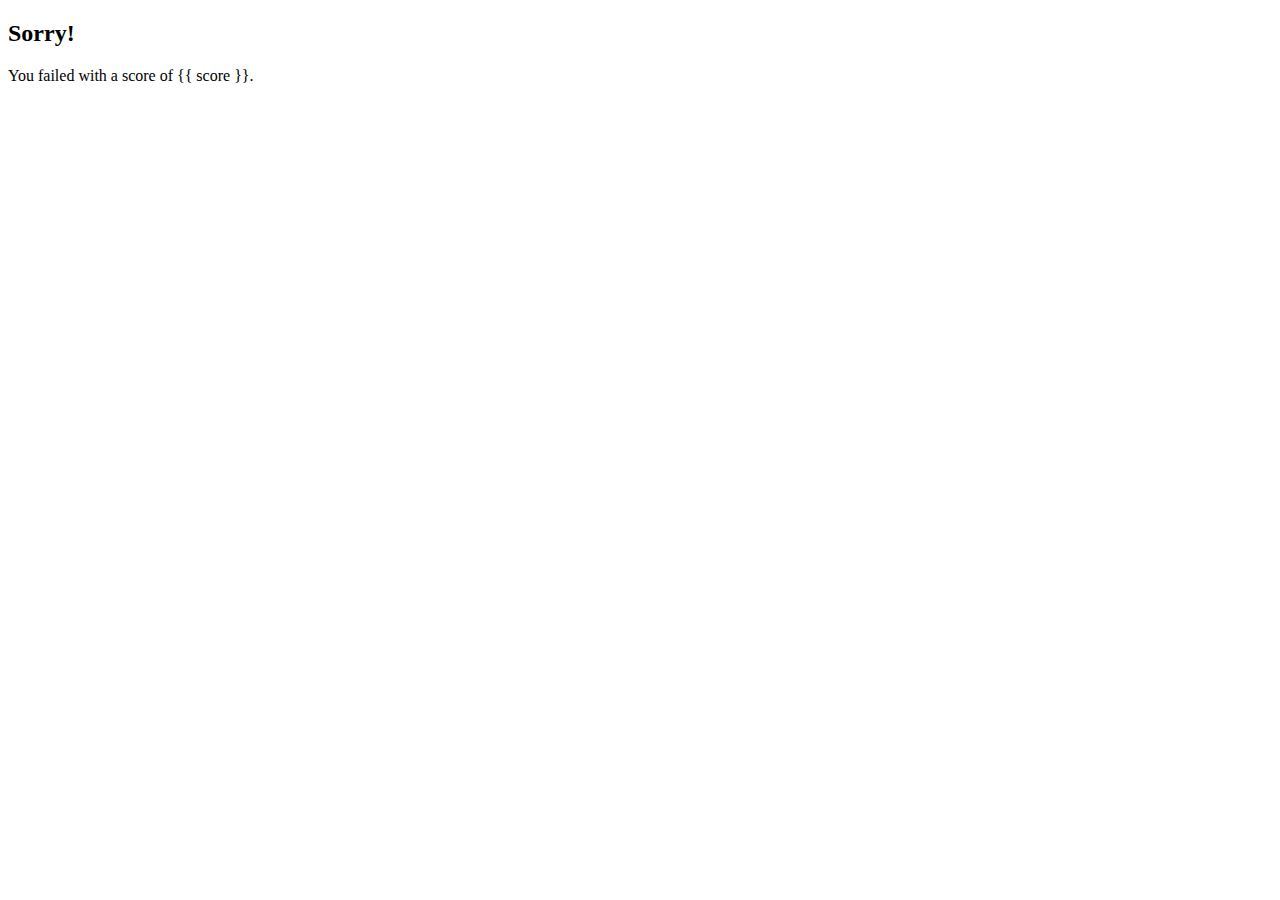
<file: FlaskTut/BasicForm/templates/fail.html>
<!DOCTYPE html>
<html lang="en">
<head>
    <meta charset="UTF-8">
    <meta name="viewport" content="width=device-width, initial-scale=1.0">
    <title>Result</title>
</head>
<body>
    <h2>Sorry!</h2>
    <p>You failed with a score of {{ score }}.</p>
</body>
</html>
</file>
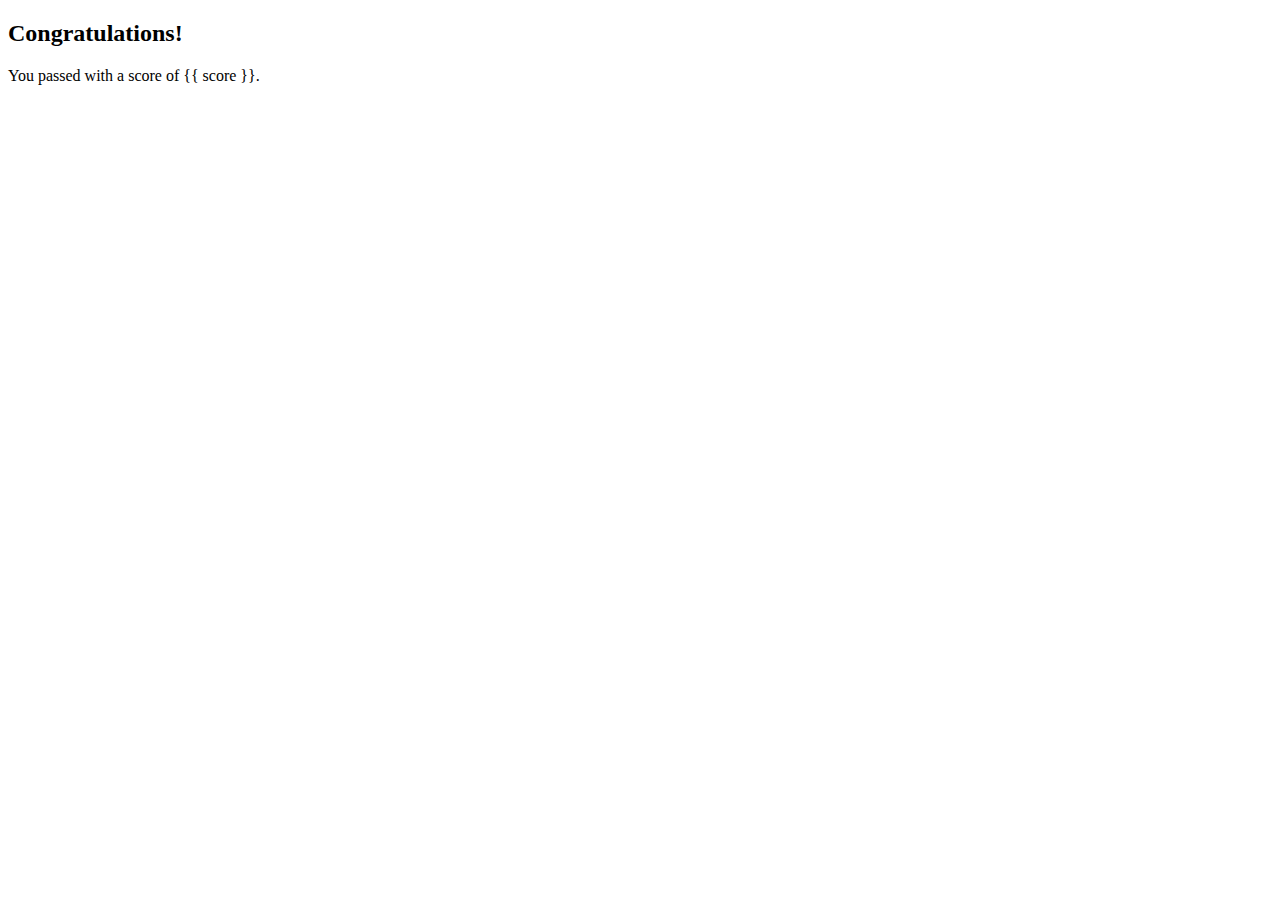
<file: FlaskTut/BasicForm/templates/pass.html>
<!DOCTYPE html>
<html lang="en">
<head>
    <meta charset="UTF-8">
    <meta name="viewport" content="width=device-width, initial-scale=1.0">
    <title>Result</title>
</head>
<body>
    <h2>Congratulations!</h2>
    <p>You passed with a score of {{ score }}.</p>
</body>
</html>
</file>
